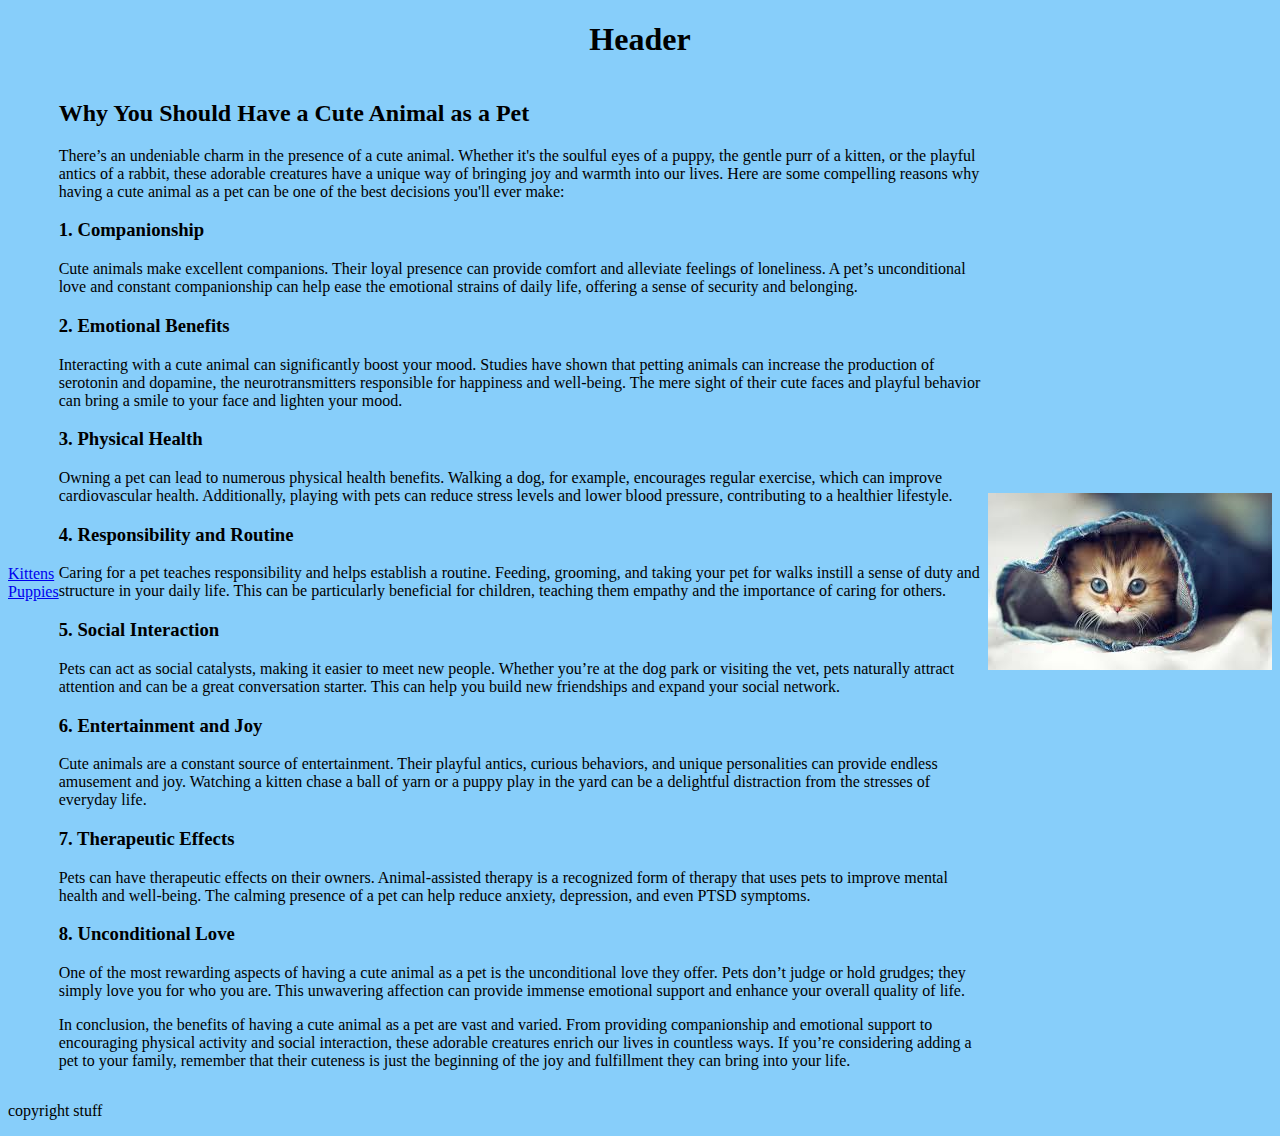
<file: flexbox.html>
<!DOCTYPE html>
<html lang="en">
  <head>
    <meta charset="UTF-8" />
    <meta name="viewport" content="width=device-width, initial-scale=1.0" />
    <link rel="stylesheet" href="flexbox.css">
    <title>CSS Layout - Holy Grail</title>
  </head>
  <body>
    <header>
      <h1>Header</h1>
    </header>
    <div class="flexcontainer">
    <nav>
      <!-- Place a list of links here -->
      <a href="https://www.youtube.com/watch?v=BgIgKcqPd4k">Kittens</a>
      <a href="https://www.youtube.com/watch?v=dQw4w9WgXcQ">Puppies</a>
    </nav>

    <main>
      <!-- Place a long text here -->
      <h2>Why You Should Have a Cute Animal as a Pet</h2>
      <p>There’s an undeniable charm in the presence of a cute animal. Whether it's the soulful eyes of a puppy, the gentle purr of a kitten, or the playful antics of a rabbit, these adorable creatures have a unique way of bringing joy and warmth into our lives. Here are some compelling reasons why having a cute animal as a pet can be one of the best decisions you'll ever make:</p>
      <h3>1. Companionship</h3>
      <p>Cute animals make excellent companions. Their loyal presence can provide comfort and alleviate feelings of loneliness. A pet’s unconditional love and constant companionship can help ease the emotional strains of daily life, offering a sense of security and belonging.</p>
      <h3>2. Emotional Benefits</h3>
      <p>Interacting with a cute animal can significantly boost your mood. Studies have shown that petting animals can increase the production of serotonin and dopamine, the neurotransmitters responsible for happiness and well-being. The mere sight of their cute faces and playful behavior can bring a smile to your face and lighten your mood.</p>
      <h3>3. Physical Health</h3>
      <p>Owning a pet can lead to numerous physical health benefits. Walking a dog, for example, encourages regular exercise, which can improve cardiovascular health. Additionally, playing with pets can reduce stress levels and lower blood pressure, contributing to a healthier lifestyle.</p>
      <h3>4. Responsibility and Routine</h3>
      <p>Caring for a pet teaches responsibility and helps establish a routine. Feeding, grooming, and taking your pet for walks instill a sense of duty and structure in your daily life. This can be particularly beneficial for children, teaching them empathy and the importance of caring for others.</p>
      <h3>5. Social Interaction</h3>
      <p>Pets can act as social catalysts, making it easier to meet new people. Whether you’re at the dog park or visiting the vet, pets naturally attract attention and can be a great conversation starter. This can help you build new friendships and expand your social network.</p>
      <h3>6. Entertainment and Joy</h3>
      <p>Cute animals are a constant source of entertainment. Their playful antics, curious behaviors, and unique personalities can provide endless amusement and joy. Watching a kitten chase a ball of yarn or a puppy play in the yard can be a delightful distraction from the stresses of everyday life.</p>
      <h3>7. Therapeutic Effects</h3>
      <p>Pets can have therapeutic effects on their owners. Animal-assisted therapy is a recognized form of therapy that uses pets to improve mental health and well-being. The calming presence of a pet can help reduce anxiety, depression, and even PTSD symptoms.</p>
      <h3>8. Unconditional Love</h3>
      <p>One of the most rewarding aspects of having a cute animal as a pet is the unconditional love they offer. Pets don’t judge or hold grudges; they simply love you for who you are. This unwavering affection can provide immense emotional support and enhance your overall quality of life.</p>
      <p>In conclusion, the benefits of having a cute animal as a pet are vast and varied. From providing companionship and emotional support to encouraging physical activity and social interaction, these adorable creatures enrich our lives in countless ways. If you’re considering adding a pet to your family, remember that their cuteness is just the beginning of the joy and fulfillment they can bring into your life.</p>
    </main>

    <aside>
      <!-- Place a small image here -->
      <img src="cuteCat.jpg" alt="Cute cat">
    </aside>
    </div>
    <footer>
      <!-- Place a copyright notice here -->
       <p>copyright stuff</p>
    </footer>
  </body>
</html>
</file>
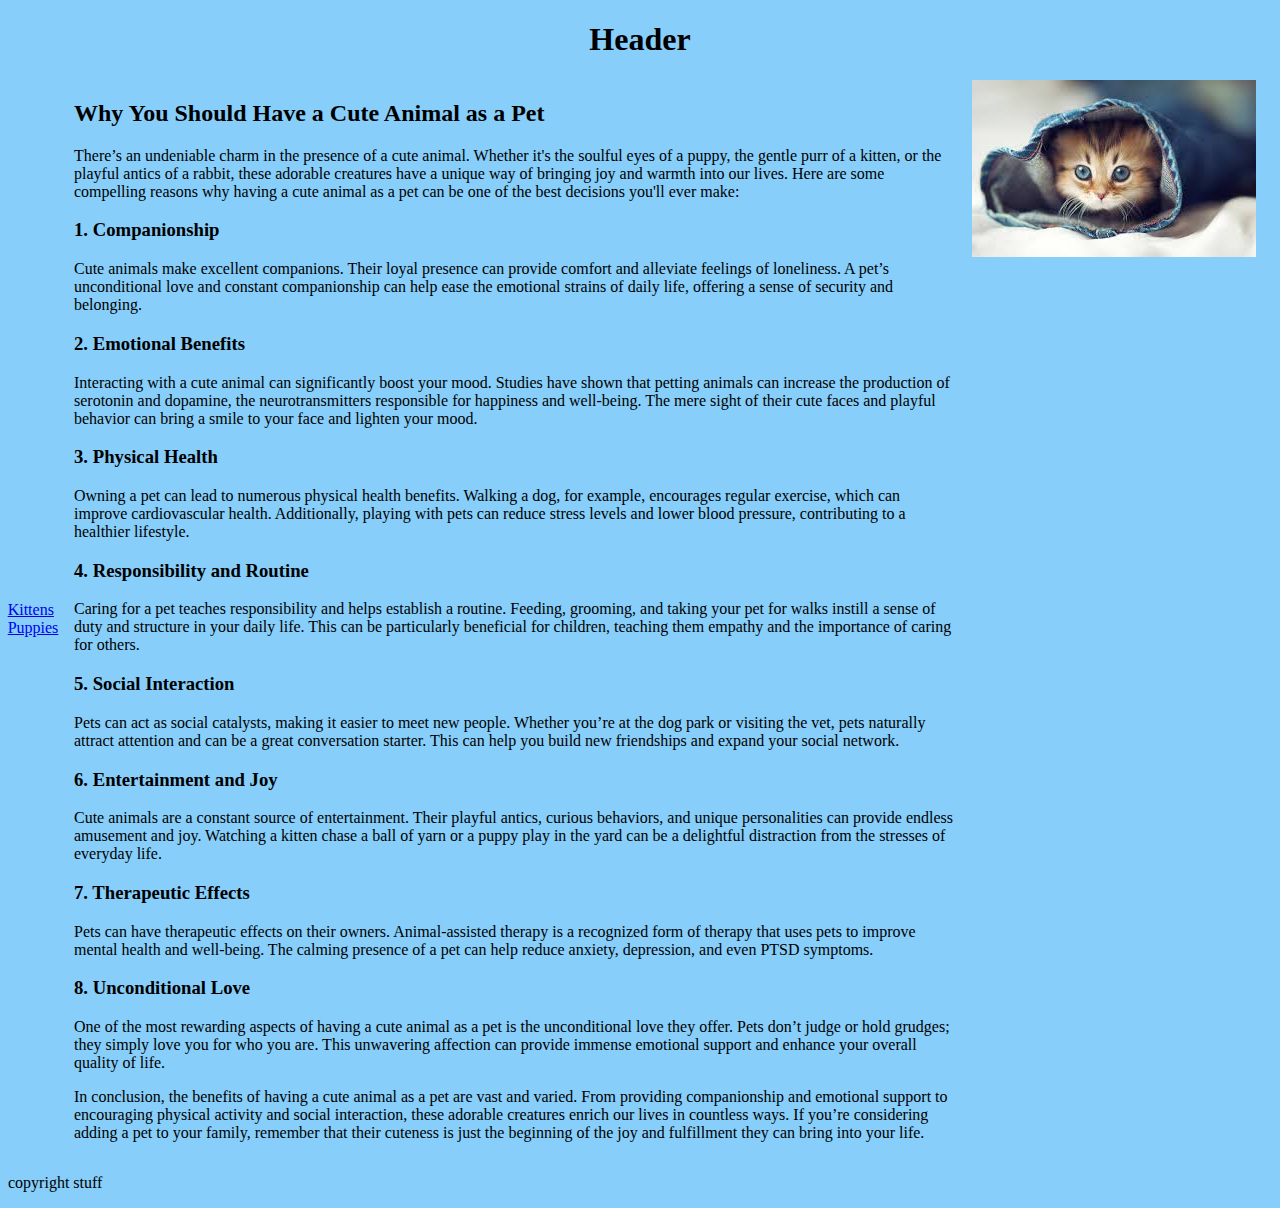
<file: grid.html>
<!DOCTYPE html>
<html lang="en">
  <head>
    <meta charset="UTF-8" />
    <meta name="viewport" content="width=device-width, initial-scale=1.0" />
    <link rel="stylesheet" href="grid.css">
    <title>CSS Layout - Holy Grail</title>
  </head>
  <body>
    <header>
        <h1>Header</h1>
      </header>
      <div class="gridcontainer">
        <div class = "item item-1">
            <nav>
                <!-- Place a list of links here -->
                <a href="https://www.youtube.com/watch?v=BgIgKcqPd4k">Kittens</a>
                <br>
                <a href="https://www.youtube.com/watch?v=dQw4w9WgXcQ">Puppies</a>
              </nav>
        </div>
        <div class = "item item-2">
            <main>
                <!-- Place a long text here -->
                <h2>Why You Should Have a Cute Animal as a Pet</h2>
                <p>There’s an undeniable charm in the presence of a cute animal. Whether it's the soulful eyes of a puppy, the gentle purr of a kitten, or the playful antics of a rabbit, these adorable creatures have a unique way of bringing joy and warmth into our lives. Here are some compelling reasons why having a cute animal as a pet can be one of the best decisions you'll ever make:</p>
                <h3>1. Companionship</h3>
                <p>Cute animals make excellent companions. Their loyal presence can provide comfort and alleviate feelings of loneliness. A pet’s unconditional love and constant companionship can help ease the emotional strains of daily life, offering a sense of security and belonging.</p>
                <h3>2. Emotional Benefits</h3>
                <p>Interacting with a cute animal can significantly boost your mood. Studies have shown that petting animals can increase the production of serotonin and dopamine, the neurotransmitters responsible for happiness and well-being. The mere sight of their cute faces and playful behavior can bring a smile to your face and lighten your mood.</p>
                <h3>3. Physical Health</h3>
                <p>Owning a pet can lead to numerous physical health benefits. Walking a dog, for example, encourages regular exercise, which can improve cardiovascular health. Additionally, playing with pets can reduce stress levels and lower blood pressure, contributing to a healthier lifestyle.</p>
                <h3>4. Responsibility and Routine</h3>
                <p>Caring for a pet teaches responsibility and helps establish a routine. Feeding, grooming, and taking your pet for walks instill a sense of duty and structure in your daily life. This can be particularly beneficial for children, teaching them empathy and the importance of caring for others.</p>
                <h3>5. Social Interaction</h3>
                <p>Pets can act as social catalysts, making it easier to meet new people. Whether you’re at the dog park or visiting the vet, pets naturally attract attention and can be a great conversation starter. This can help you build new friendships and expand your social network.</p>
                <h3>6. Entertainment and Joy</h3>
                <p>Cute animals are a constant source of entertainment. Their playful antics, curious behaviors, and unique personalities can provide endless amusement and joy. Watching a kitten chase a ball of yarn or a puppy play in the yard can be a delightful distraction from the stresses of everyday life.</p>
                <h3>7. Therapeutic Effects</h3>
                <p>Pets can have therapeutic effects on their owners. Animal-assisted therapy is a recognized form of therapy that uses pets to improve mental health and well-being. The calming presence of a pet can help reduce anxiety, depression, and even PTSD symptoms.</p>
                <h3>8. Unconditional Love</h3>
                <p>One of the most rewarding aspects of having a cute animal as a pet is the unconditional love they offer. Pets don’t judge or hold grudges; they simply love you for who you are. This unwavering affection can provide immense emotional support and enhance your overall quality of life.</p>
                <p>In conclusion, the benefits of having a cute animal as a pet are vast and varied. From providing companionship and emotional support to encouraging physical activity and social interaction, these adorable creatures enrich our lives in countless ways. If you’re considering adding a pet to your family, remember that their cuteness is just the beginning of the joy and fulfillment they can bring into your life.</p>
              </main>
        </div>
      
        <div>
            <aside class = "item item-3">
                <!-- Place a small image here -->
                <img src="cuteCat.jpg" alt="Cute cat" width="284" height="177">
              </aside>
        </div>
      </div>
      <footer>
        <!-- Place a copyright notice here -->
         <p>copyright stuff</p>
      </footer>
    </body>
  </html>
</file>
<file: flexbox.css>
body {
    background-color: lightskyblue;
}

header {
    text-align: center;
}

@media only screen and (max-width: 480px) {
    .flexcontainer {
        display: flex;
        flex-direction: column;
        justify-content: center;
        align-items: center;
    }
}

@media only screen and (min-width: 480px) {
    .flexcontainer {
        display: flex;
        flex-direction: row;
        justify-content: center;
        align-items: center;
    }
}
</file>
<file: grid.css>
body {
    background-color: lightskyblue;
}

header {
    text-align: center;
}

@media only screen and (max-width: 480px) {
    .gridcontainer {
        display: grid;
        grid-template-columns: 1fr;
    }
}

@media only screen and (min-width: 480px) {
    .gridcontainer {
        display: grid;
        grid-template-columns: 50px 3fr 300px;
        grid-gap: 1em;
    }

    .item-1{
        grid-column-start: 1;
        grid-column-end: 2;
        justify-self: center;
        align-self: center;
    }
    
    .item-2{
        grid-column-start: 2;
        grid-column-end: 3;
        justify-self: center;
        align-self: center;
    }
    
    .item-3{
        grid-column-start: 3;
        grid-column-end: 4;
        justify-self: left;
        align-self: center;
    }
}
</file>
